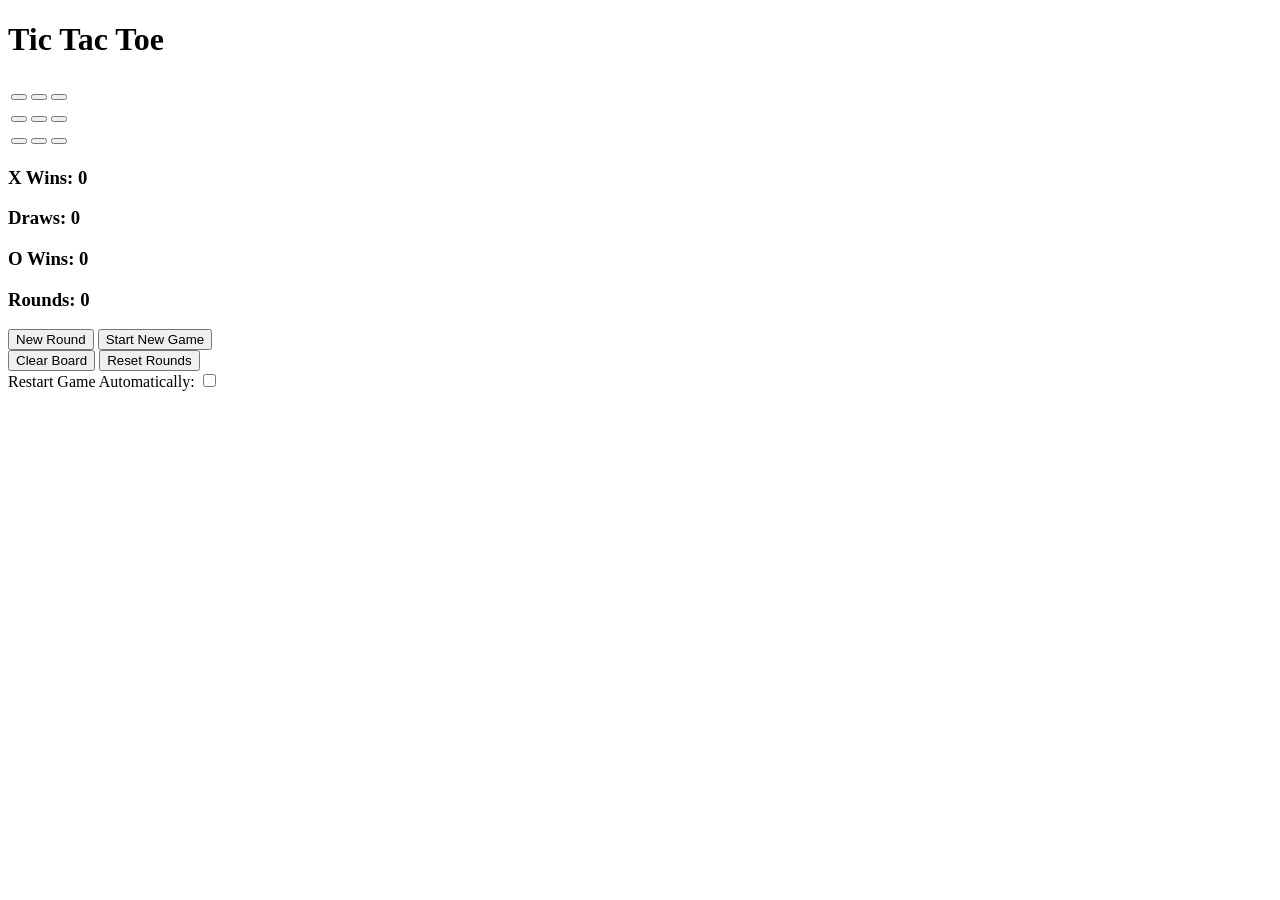
<file: index.html>
<!DOCTYPE html>
<html lang="en">

<head>
    <!-- Meta stuff -->
    <meta charset="UTF-8">
    <meta http-equiv="X-UA-Compatible" content="IE=edge">
    <meta name="viewport" content="width=device-width, initial-scale=1.0">
    <link rel="stylesheet" href="https://ikrdev.github.io/TicTacToeJS/style.css" />
    <meta name="google-site-verification" content="lRQXyR9e33-Ktjl_fwmLr4cOnbGZdpYwir08E5pOW94" /> <!-- Google -->
    <link rel="icon" type="image/x-icon" href="icon.ico">
    <title>Tic Tac Toe</title>
</head>

<body>
    <div class="flexCenter" id="titlediv">
        <h1 id="title">Tic Tac Toe</h1>
        <!--<div class="break"></div>-->
        <!--<h2 id="credit">By Iker</h2>-->
    </div>

    <!-- Tic Tac Toe grid -->
    <div class="flexCenter" id="gridContainer">
        <h2 id="winner"></h2>
        <div class="break"></div>
        <!-- Game grid is a 3x3 table, with each cell (td/Table Data) containing an empty button-->
        <table>
            <tr class="tictacrow row1 oddrow" id="row1">
                <td class="tictaccell cell1 oddcell" id="cell1-1"><button class="tictacbtn" id="btn1-10"></button></td>
                <td class="tictaccell cell2 evencell" id="cell1-2"><button class="tictacbtn" id="btn1-21"></button></td>
                <td class="tictaccell cell3 oddcell" id="cell1-3"><button class="tictacbtn" id="btn1-32"></button></td>
            </tr>
            <tr class="tictacrow row2 evenrow" id="row2">
                <td class="tictaccell cell1 oddcell" id="cell2-1"><button class="tictacbtn" id="btn2-13"></button></td>
                <td class="tictaccell cell2 evencell" id="cell2-2"><button class="tictacbtn" id="btn2-24"></button></td>
                <td class="tictaccell cell3 oddcell" id="cell2-3"><button class="tictacbtn" id="btn2-35"></button></td>
            </tr>
            <tr class="tictacrow row3 oddrow" id="row3">
                <td class="tictaccell cell1 oddcell" id="cell3-1"><button class="tictacbtn" id="btn3-16"></button></td>
                <td class="tictaccell cell2 evencell" id="cell3-2"><button class="tictacbtn" id="btn3-27"></button></td>
                <td class="tictaccell cell3 oddcell" id="cell3-3"><button class="tictacbtn" id="btn3-38"></button></td>
            </tr>
        </table>
    </div>
    
    <!-- Displays -->
    <div class="flexCenter" id="botdiv">
        <!-- Win Stats -->
        <div id="win-div">
            <h3 class="win-display" id="x-wins">X Wins: 0</h3>
            <h3 class="win-display" id="draws">Draws: 0</h3>
            <h3 class="win-display" id="o-wins">O Wins: 0</h3>
        </div>
        <div class="break"></div>
        <h3 id="rounds">Rounds: 0</h3>
        <div class="break"></div>
        <button id="rstbtn" class="statbtn">New Round</button>
        <button id="reset" class="statbtn">Start New Game</button>
        <div class="break"></div>
        <button id="clearbtn" class="statbtn">Clear Board</button>
        <button id="clearrounds" class="statbtn">Reset Rounds</button>
        <div class="break"></div>
        <!-- Debug buttons -->
        <div id="debugCont" class="flexCenter">
            <button id="XwinBtn" hidden>Simulate X Win</button>
            <!--<div class="break"></div>-->
            <button id="OwinBtn" hidden>Simulate O Win</button>
            <!--<div class="break"></div>-->
            <button id="DrawBtn" hidden>Simulate Draw</button>
        </div>
        <!-- Auto-restart -->
        <label for="autostart">Restart Game Automatically: </label>
        <input type="checkbox" id="autostart" />
        <div class="break"></div>
        <label id="autotimelabel" for="autotime" hidden>How long to wait inbetween games (0 = don't restart): </label>
        <input type="number" min="0" max="3" step="0.1" id="autotime" value="0" hidden />
        <div class="break"></div>
        <label id="autoroundslabel" for="autorounds" hidden>Rounds (0 = infinite): </label>
        <input type="number" min="0" max="30" step="1" id="autorounds" value="0"
            oninput="document.getElementById('autorounds').value = Math.round(document.getElementById('autorounds').value)"
            hidden />
    </div>

    <script src="https://ikrdev.github.io/TicTacToeJS/script.js"></script>
</body>

</html>
</file>
